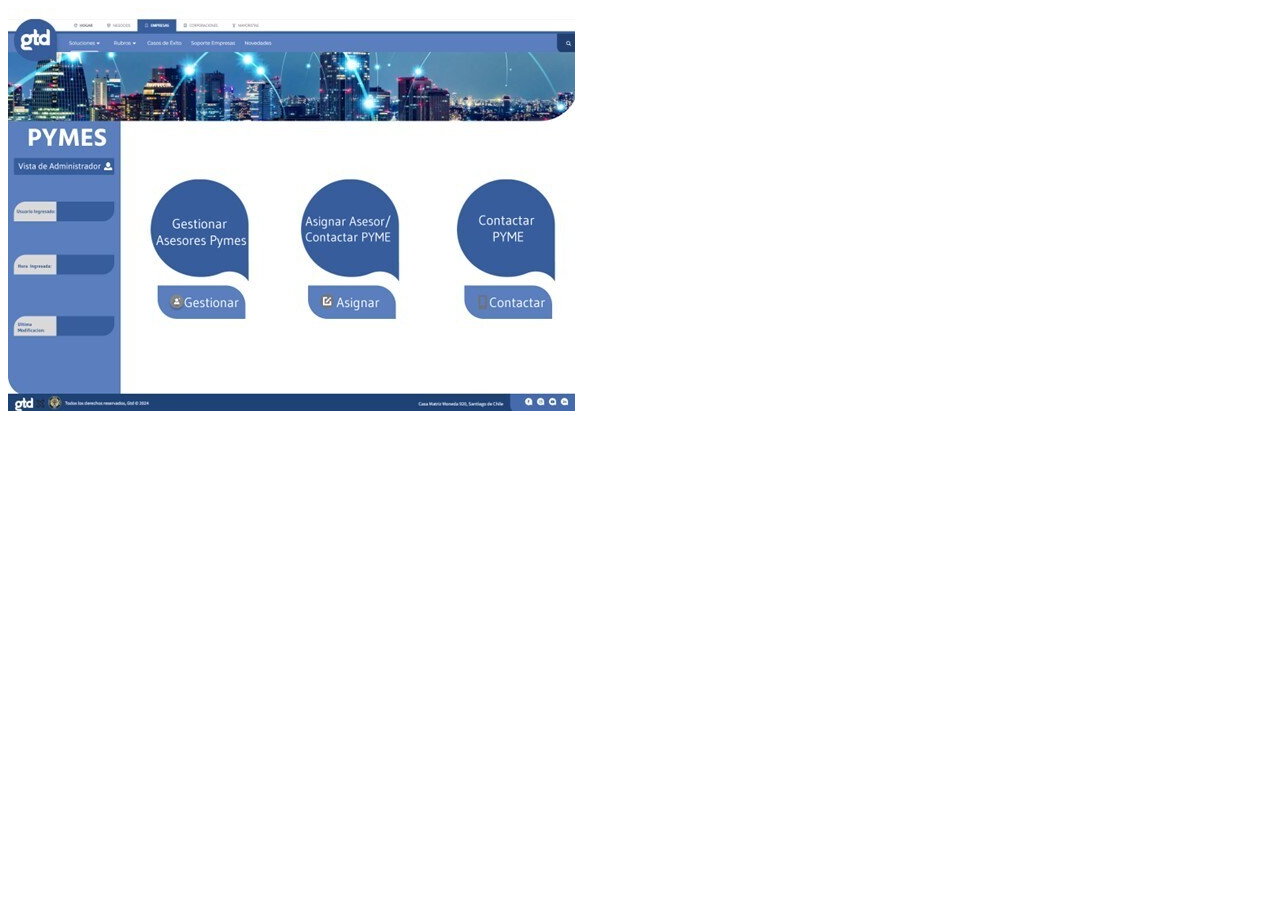
<file: pages/vista1.html>
<!DOCTYPE html>
<html lang="en">
<head>
    <meta charset="UTF-8">
    <meta name="viewport" content="width=device-width, initial-scale=1.0">
    <title>Vista 1</title>
</head>
<body>
    <img src="../assets/img/examples/vista1.jpg">
</body>
</html>
</file>
